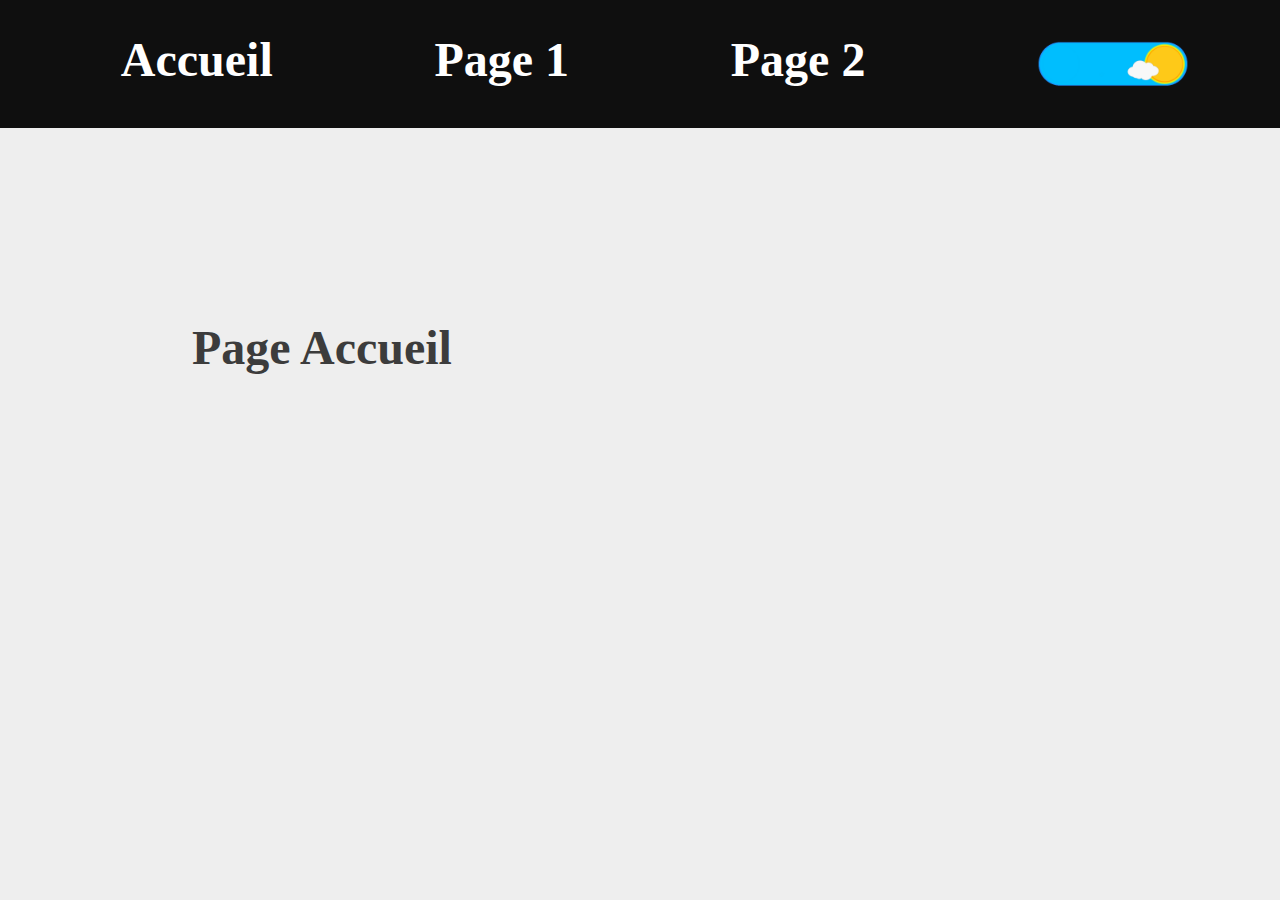
<file: index.html>
<!DOCTYPE html>
<html lang="fr">
	<head>
        <meta charset="UTF-8">
        <meta name="description" content="Que se passe t-il lorsque l'on envoie un message sur WhatsApp"> 
        <meta name="keywords" content="WhatsApp, fonctionnement, message">
        <meta name="author" content="Daudet Virieux Jaubert Mattera Rizzo">

        <title>Projet WhatsApp</title>

        <link rel="stylesheet" href="./CSS/Style.css">
        <link rel="stylesheet" href="./CSS/NightMod1.css" id="themeCSSLink">
        <script src="./JS/NightMod.js" defer></script>
	
    </head>
    <body>
        <header>
            <menu>
                <li id="Naviguation">
                    <a href ='./index.html' class = "button">Accueil</a>
                    <a href ='./HTML/Page1.html' class= "button">Page 1</a>
                    <a href ='./HTML/Page2.html' class= "button">Page 2</a>
                    <button id="ChangeTheme">
                        <img src="./Images/ThemeMod1.png" alt="NightMod" id="NightMod">
                    </button>
                </li>           
            </menu>
        </header>

        <section>
            <h1>
                Page Accueil
            </h1>
        </section>

    	<footer>

        </footer>
    </body>
</html>
</file>
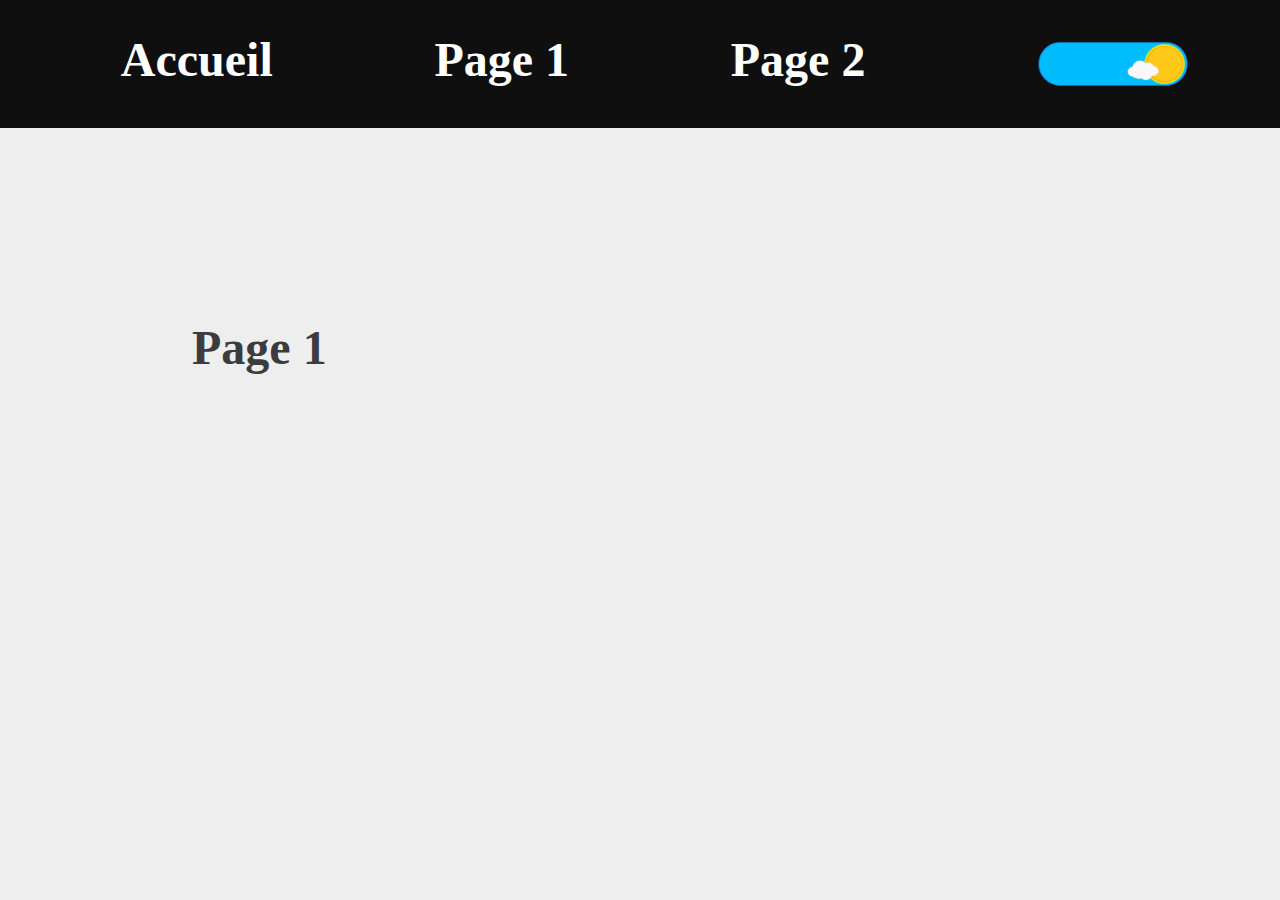
<file: HTML/Page1.html>
<!DOCTYPE html>
<html lang="fr">
	<head>
        <meta charset="UTF-8">
        <meta name="description" content="Que se passe t-il lorsque l'on envoie un message sur WhatsApp"> 
        <meta name="keywords" content="WhatsApp, fonctionnement, message">
        <meta name="author" content="Daudet Virieux Jaubert Mattera Rizzo">

        <title>Page 1</title>

        <link rel="stylesheet" href="../CSS/Style.css">
        <link rel="stylesheet" href="../CSS/NightMod1.css" id="themeCSSLink">
        <script src="../JS/NightMod.js" defer></script>
	
    </head>
    <body>
        <header>
            <menu>
                <li id="Naviguation">
                    <a href ='./../index.html' class = "button">Accueil</a>
                    <a href ='./Page1.html' class= "button">Page 1</a>
                    <a href ='./Page2.html' class= "button">Page 2</a>
                    <button id="ChangeTheme">
                        <img src="./../Images/ThemeMod1.png" alt="NightMod" id="NightMod">
                    </button>
                </li>           
            </menu>
        </header>

        <section>
            <h1>
                Page 1
            </h1>
        </section>

        </footer>
    </body>
</html>
</file>
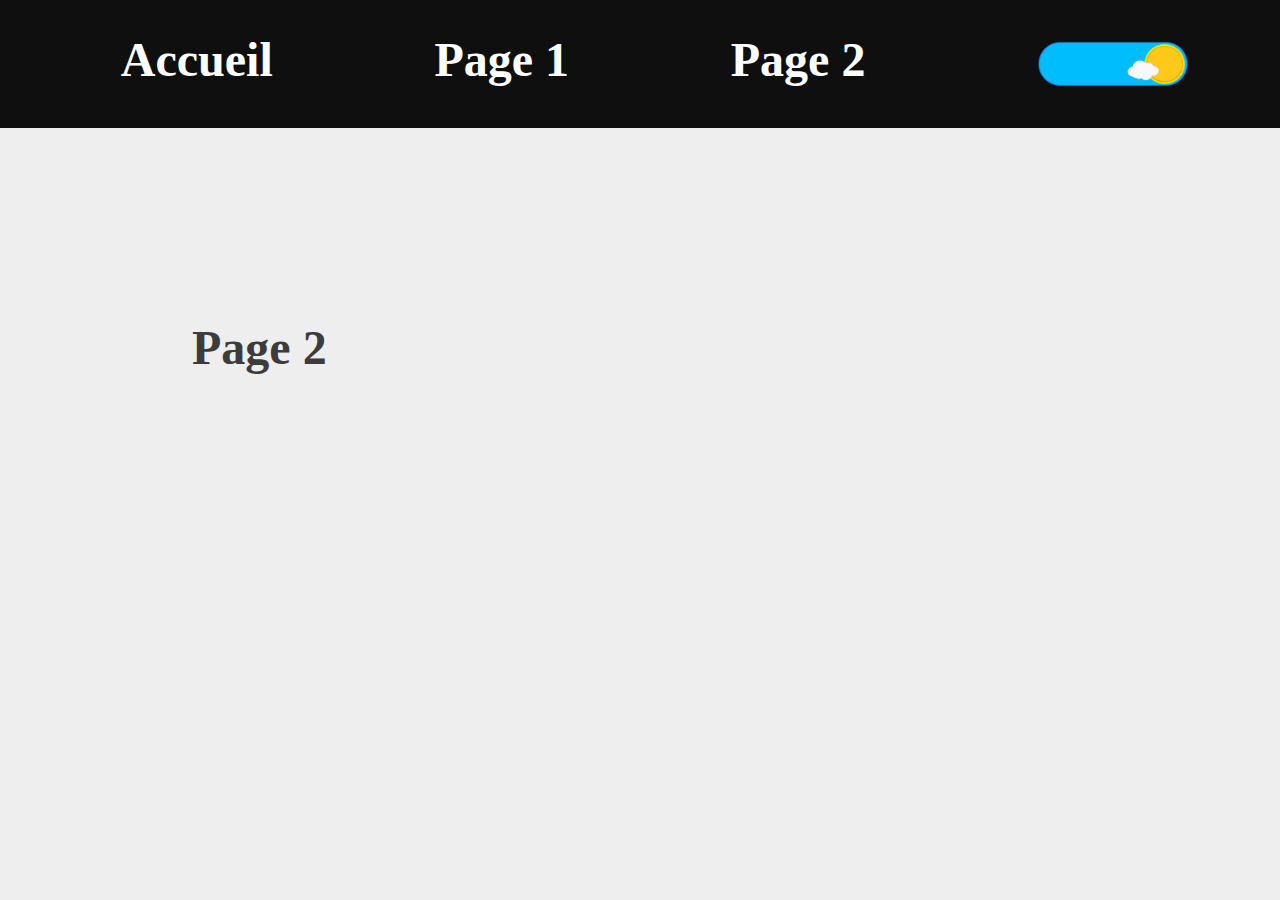
<file: HTML/Page2.html>
<!DOCTYPE html>
<html lang="fr">
	<head>
        <meta charset="UTF-8">
        <meta name="description" content="Que se passe t-il lorsque l'on envoie un message sur WhatsApp"> 
        <meta name="keywords" content="WhatsApp, fonctionnement, message">
        <meta name="author" content="Daudet Virieux Jaubert Mattera Rizzo">

        <title>Page 2</title>

        <link rel="stylesheet" href="./../CSS/Style.css">
        <link rel="stylesheet" href="./../CSS/NightMod1.css" id="themeCSSLink">
        <script src="./../JS/NightMod.js" defer></script>
	
    </head>
    <body>
        <header>
            <menu>
                <li id="Naviguation">
                    <a href ='./../index.html' class = "button">Accueil</a>
                    <a href ='./Page1.html' class= "button">Page 1</a>
                    <a href ='./Page2.html' class= "button">Page 2</a>
                    <button id="ChangeTheme">
                        <img src="./../Images/ThemeMod1.png" alt="NightMod" id="NightMod">
                    </button>
                </li>           
            </menu>
        </header>

        <section>
            <h1>
                Page 2
            </h1>
        </section>

    	<footer>

        </footer>
    </body>
</html>
</file>
<file: CSS/Style.css>
body
{
    margin: 0;
    padding: 0;
}
header
{  
    top: 0; 
    position: fixed;
    background-color: rgb(15, 15, 15);
    height: 8em;
    width: 100%;
}
#Naviguation
{
    margin-top: 2em;
    display: flex;
    flex-wrap: nowrap;
    justify-content: space-around;
}
.button
{
    font-size: 300%;
    text-decoration: none;
    color:white;
    background-color: inherit;
    font-weight: bold;
}
#ChangeTheme
{
    border: none;
    background-color: inherit;
}
#NightMod
{
    width: 12em;
    height:4.5em;
}
section
{
    margin-top: 20em;
}
h1
{
    margin-left: 15%;
    font-size: 300%;
}
</file>
<file: CSS/NightMod1.css>
/*
  _____                
 |  __ \               
 | |  | |  __ _  _   _ 
 | |  | | / _` || | | |
 | |__| || (_| || |_| |
 |_____/  \__,_| \__, |
                  __/ |
                 |___/ 
*/
body
{
    background-color: rgb(238, 238, 238);
}
h1
{
    color: rgb(60, 60, 60);
}
p
{
    color: rgb(40, 40, 40);
}
</file>
